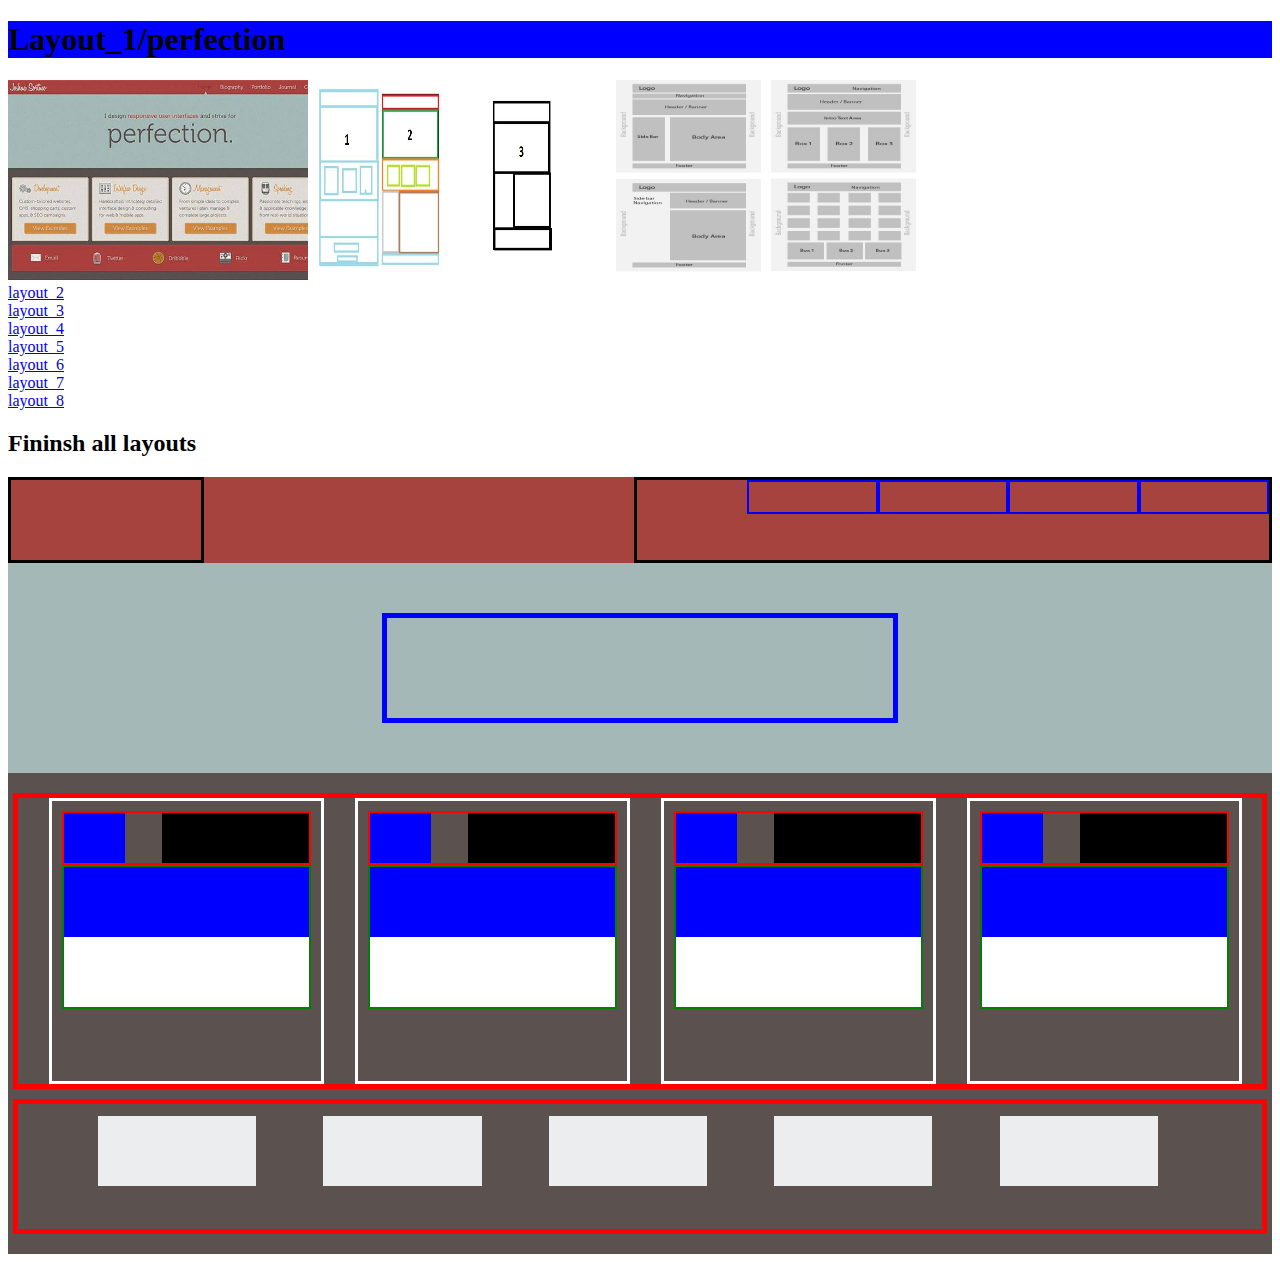
<file: index.html>
<!DOCTYPE html>
<html>
<head>
	<meta charset="utf-8">
	<link rel="stylesheet" type="text/css" href="css/style.css">
	<title>LAYOUT</title>
</head>
<body>
	<h1 style="background-color: blue;">Layout_1/perfection</h1>
	<p>
		<img src="images/perfection.jpg"alt="layout" height="200" width="300">
		<img src="images/layout2.jpg"alt="layout2" height="200" width="300">
		<img src="images/layout3.jpg"alt="layout3" height="200" width="300"><br>
		<a href="layout2.html">layout_2</a><br>
		<a href="layout3.html">layout_3</a><br>
		<a href="layout4.html">layout_4</a><br>
		<a href="layout5.html">layout_5</a><br>
		<a href="layout6.html">layout_6</a><br>
		<a href="layout7.html">layout_7</a><br>
		<a href="layout8.html">layout_8</a><br>
		<h2> Fininsh all layouts</h2>
	</p>
	<div class="header">
		<div class="logo"></div>
		<div class="menu">
			<div class="sec1"></div>
			<div class="sec1"></div>
			<div class="sec1"></div>
			<div class="sec1"></div>
		</div>
	</div>
	<div class="banner">
		<div class="banner1"></div>
	</div>
	<div class="services">
		<div class="service">
			<div class="service1">
				<div class="icon">
					<div class="part1"></div>
					<div class="part2"></div>
					
				</div>
				<div class="content">
					<div class="content1"></div>
					<div class="content2"></div>
				</div>
			</div>
			<div class="service1">
				<div class="icon">
					<div class="part1"></div>
					<div class="part2"></div>
					
				</div>
				<div class="content">
					<div class="content1"></div>
					<div class="content2"></div>
				</div>
			</div>
			<div class="service1">
				<div class="icon">
					<div class="part1"></div>
					<div class="part2"></div>
					
				</div>
				<div class="content">
					<div class="content1"></div>
					<div class="content2"></div>
				</div>
			</div>
			<div class="service1">
				<div class="icon">
					<div class="part1"></div>
					<div class="part2"></div>
					
				</div>
				<div class="content">
					<div class="content1"></div>
					<div class="content2"></div>
				</div>
			</div>
		</div>
		<div class="contact">
			<div class="contact1"></div>
			<div class="contact1"></div>
			<div class="contact1"></div>
			<div class="contact1"></div>
			<div class="contact1"></div>
		</div>
	</div>
</body>
</html>
</file>
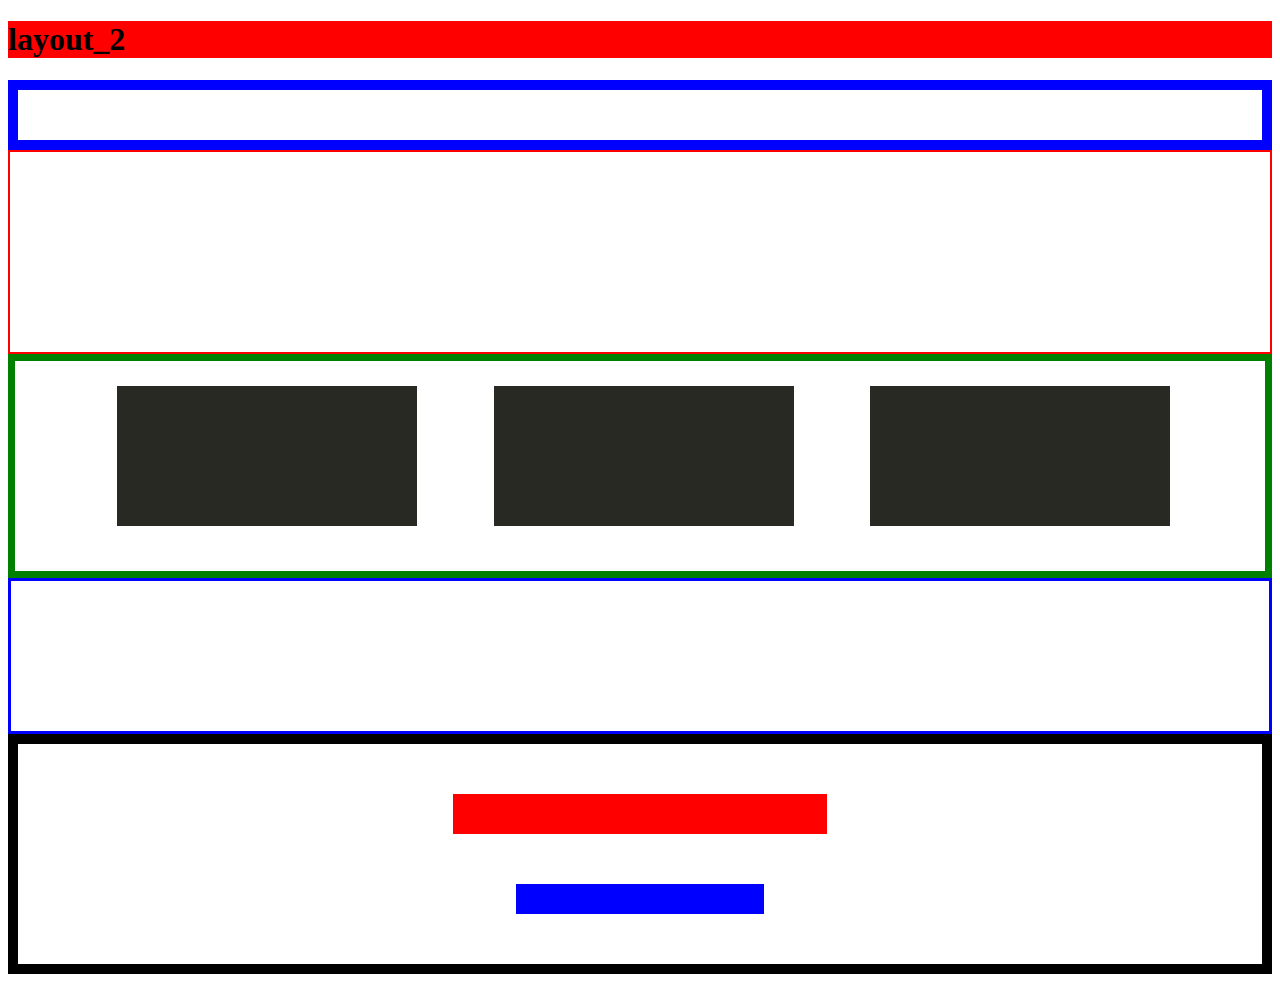
<file: layout2.html>
<!DOCTYPE html>
<html>
<head>
	<title>layout_2</title>
	<meta charset="utf-8">
	<link rel="stylesheet" type="text/css" href="css/layout2.css">
</head>
<body>
	<h1 style="background-color: red">layout_2</h1>


	<div class="header"></div>
	<div class="banner"></div>	
	<div class="services">
		<div class="service"></div>
		<div class="service"></div>
		<div class="service"></div>
	</div>
	<div class="banner2"></div>
	<div class="footer">
		<div class="footer1"></div>
		<div class="footer2"></div>
	</div>
</body>
</html>
</file>
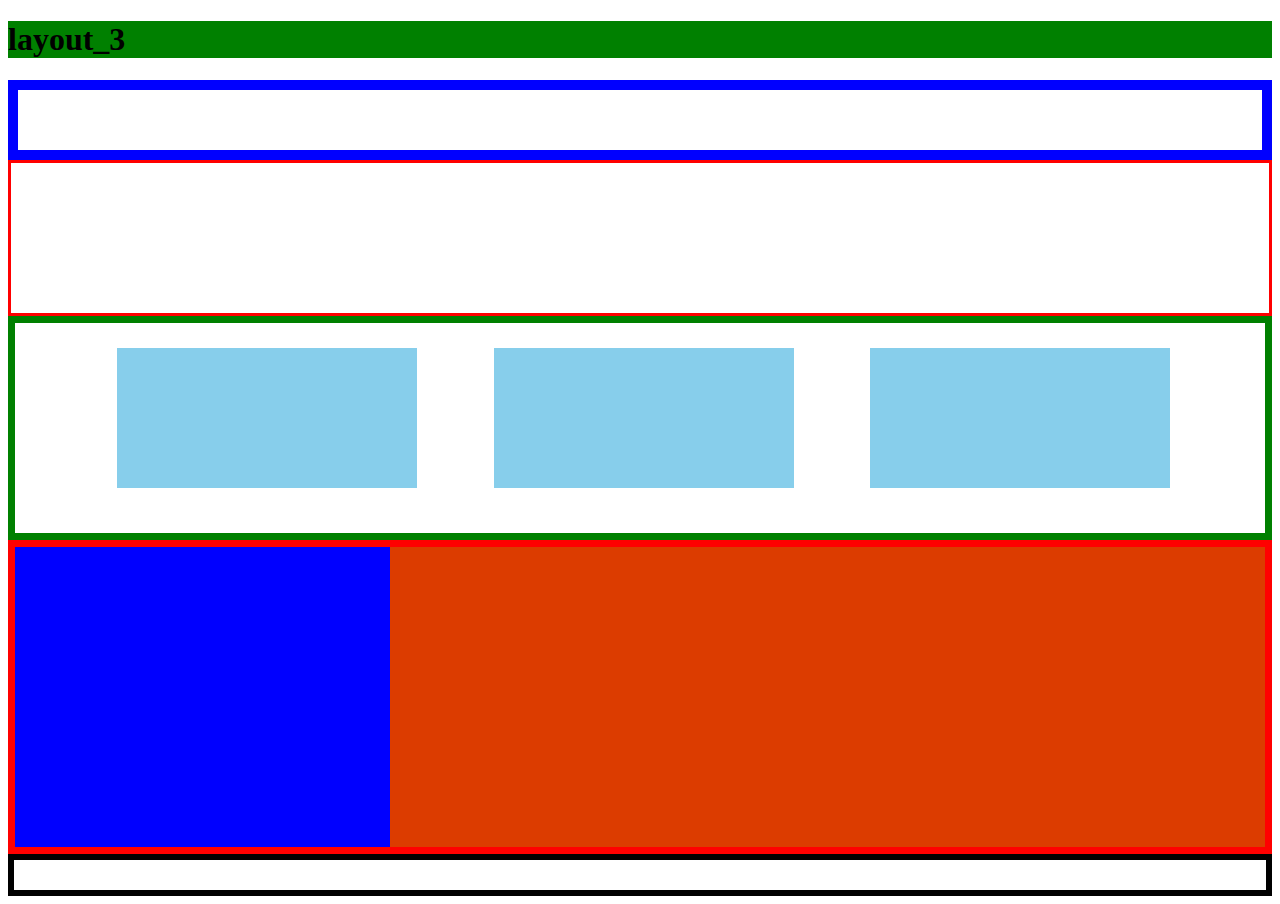
<file: layout3.html>
<!DOCTYPE html>
<html>
<head>
	<title>layout3</title>
	<meta charset="utf-8">
	<link rel="stylesheet" type="text/css" href="css/layout3.css">
</head>
<body>
	<h1 style="background-color: green;">layout_3</h1>


	<div class="header">
		
	</div>
	<div class="banner">
		
	</div>
	<div class="services">
		<div class="service"></div>
		<div class="service"></div>
		<div class="service"></div>
	</div>
	<div class="gallery">
		<div class=" gallery1"></div>
		<div class="gallery2"></div>
	</div>
	<div class="footer">
		
	</div>

</body>
</html>
</file>
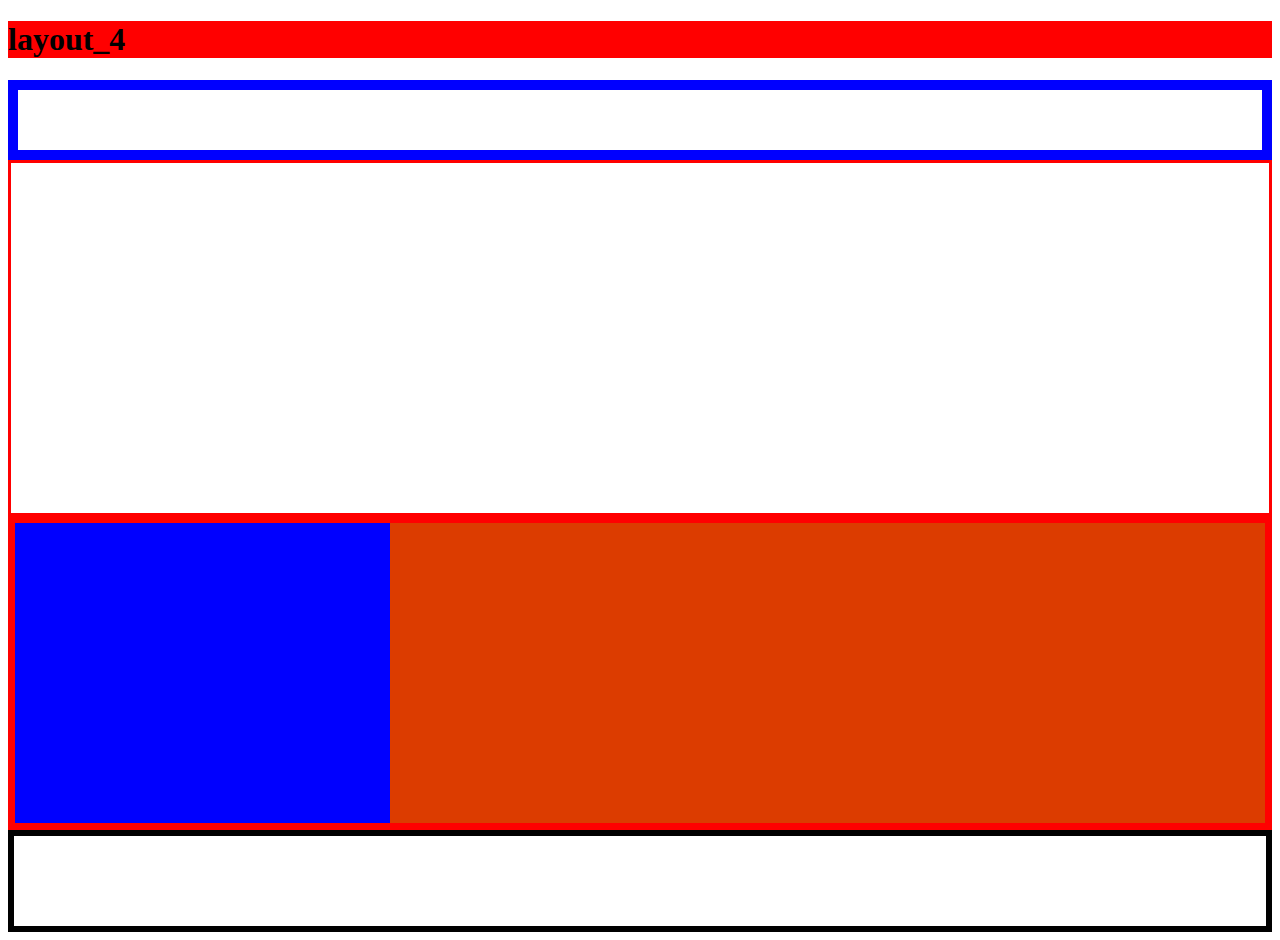
<file: layout4.html>
<!DOCTYPE html>
<html>
<head>
	<title>layout4</title>
	<meta charset="utf-8">
	<link rel="stylesheet" type="text/css" href="css/layout4.css">
</head>
<body>
	<h1 style="background-color: red;">layout_4</h1>


	<div class="header">
		
	</div>
	<div class="banner">
		
	</div>
	<div class="gallery">
		<div class=" gallery1"></div>
		<div class="gallery2"></div>
	</div>
	<div class="footer">
		
	</div>

</body>
</html>
</file>
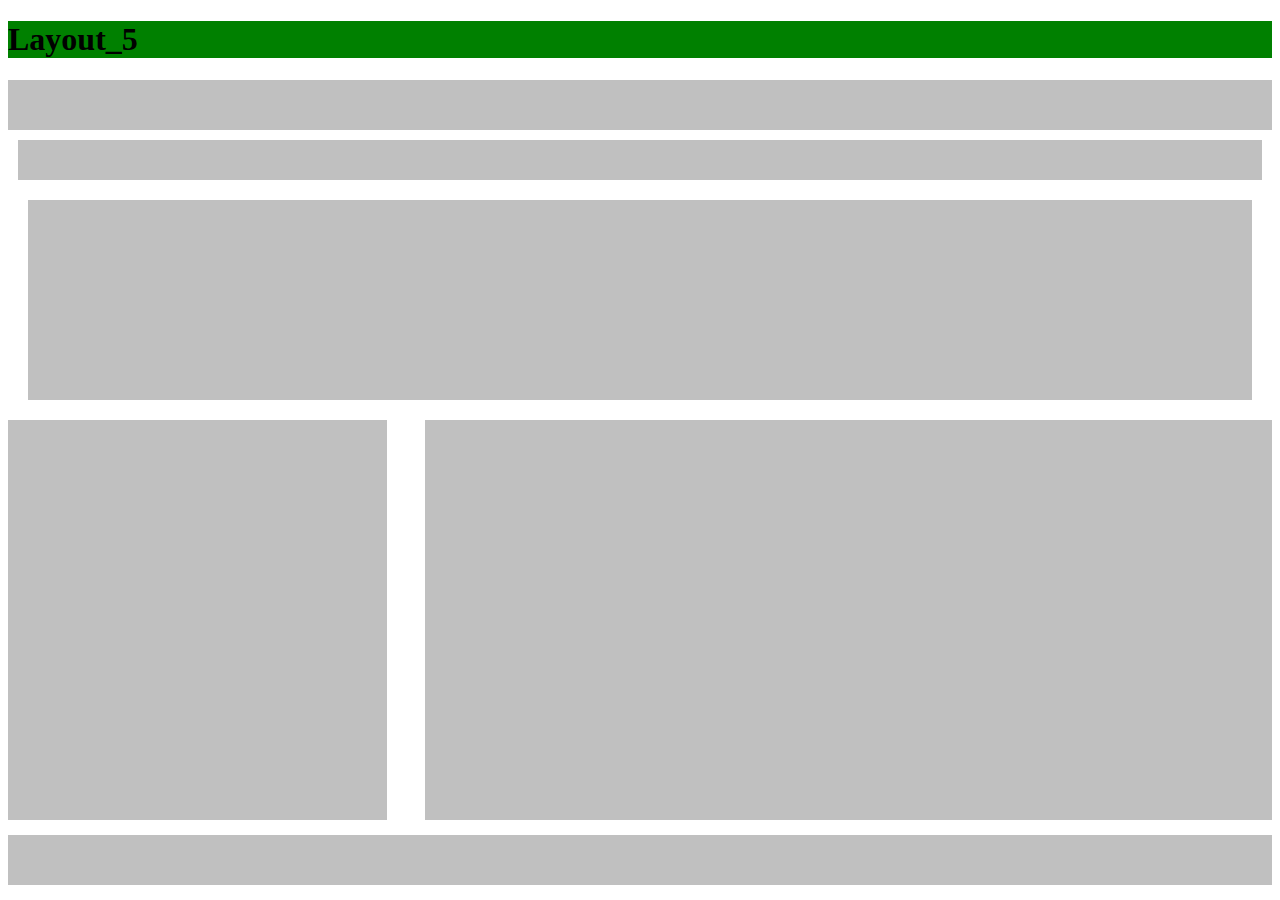
<file: layout5.html>
<!DOCTYPE html>
<html>
<head>
	<title>layout_5</title>
	<meta charset="utf-8">
	<link rel="stylesheet" type="text/css" href="css/layout5.css">
</head>
<body>
	<h1 style="background-color: green;">Layout_5</h1>
	<div class="header">
	</div>
	<div class="nevigation">
	</div>
	<div class="banner"></div>
	<div class="service">
		<div class="service1"></div>
		<div class="service2"></div>
	</div>
	<div class="footer"></div>

</body>
</html>
</file>
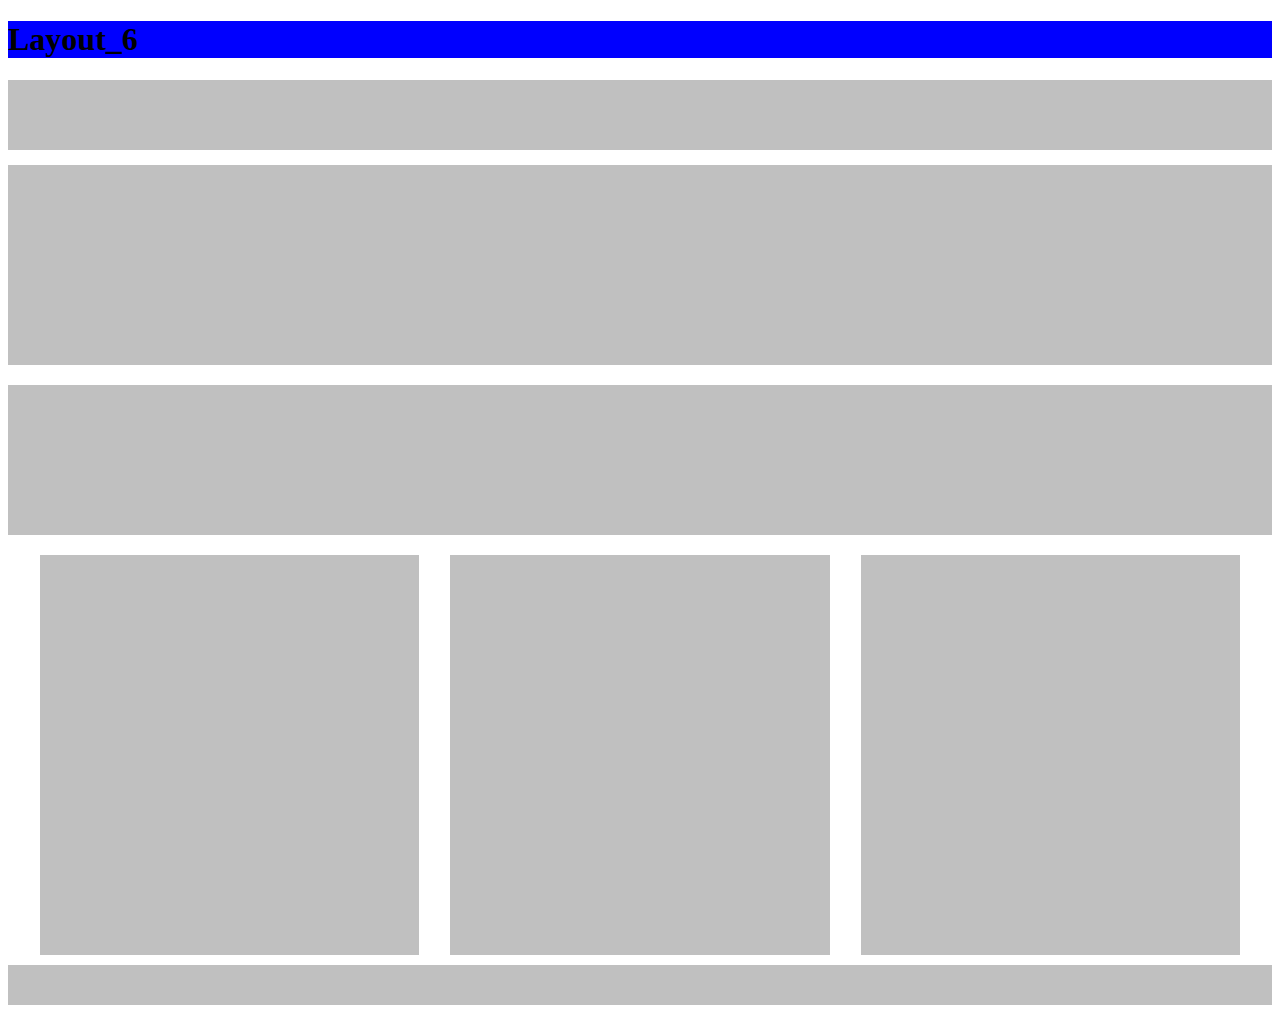
<file: layout6.html>
<!DOCTYPE html>
<html>
<head>
	<title>layout_6</title>
	<meta charset="utf-8">
	<link rel="stylesheet" type="text/css" href="css/layout6.css">
</head>
<body>
	<h1 style="background-color: blue;">Layout_6</h1>
	<div class="header"></div>
	<div class="banner"></div>
	<div class="intro"></div>
	<div class="service">
		<div class="box"></div>
		<div class="box"></div>
		<div class="box"></div>
	</div>
	<div class="footer"></div>

</body>
</html>
</file>
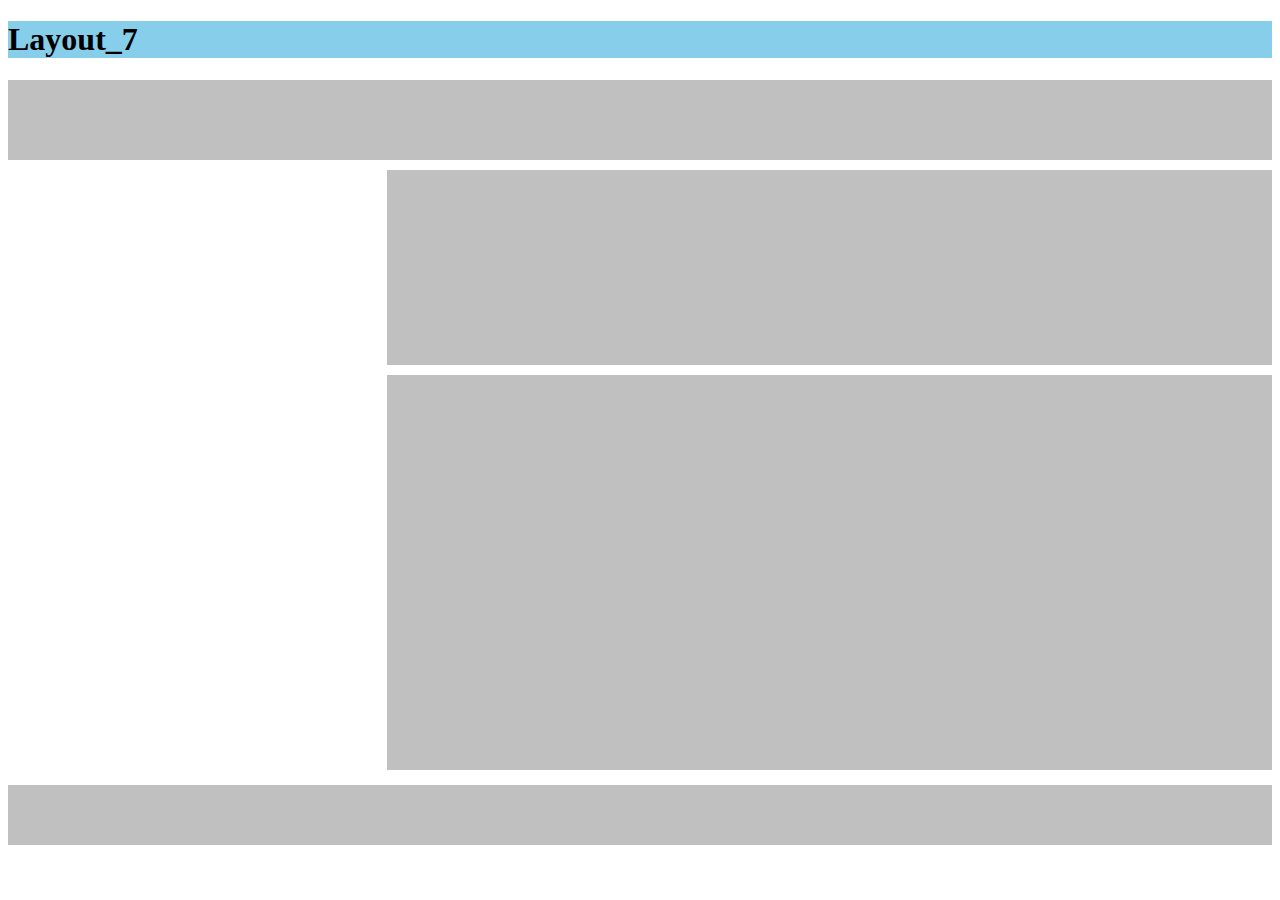
<file: layout7.html>
<!DOCTYPE html>
<html>
<head>
	<title>layout_7</title>
	<meta charset="utf-8">
	<link rel="stylesheet" type="text/css" href="css/layout7.css">
</head>
<body>
	<h1 style="background-color: skyblue;">Layout_7</h1>
	<div class="header"></div>
	<div class="service">
		<div class="nev"></div>
		<div class="banner"></div>
		<div class="area"></div>
	</div>
	<div class="footer"></div>

</body>
</html>
</file>
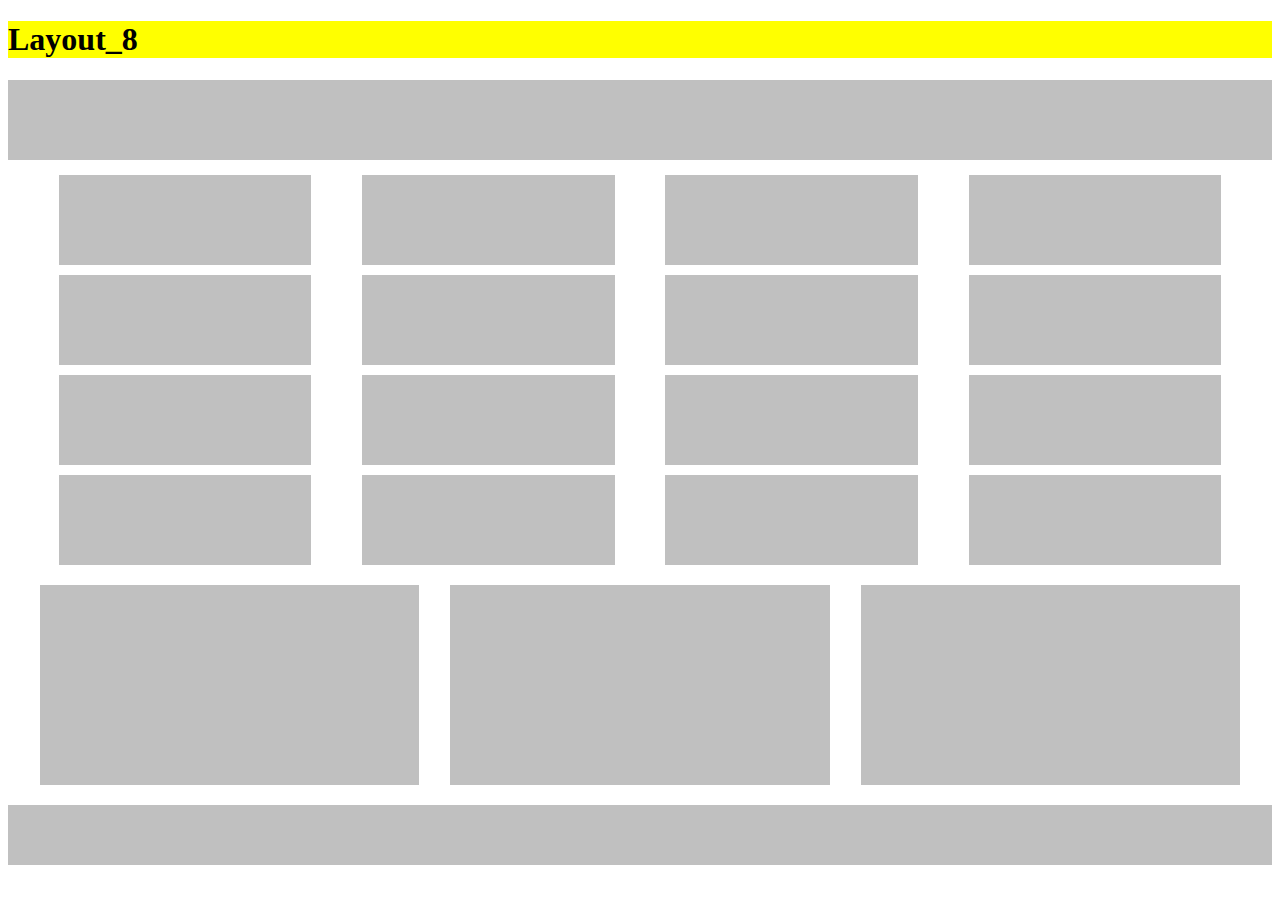
<file: layout8.html>
<!DOCTYPE html>
<html>
<head>
	<title>Layout_8</title>
	<meta charset="utf-8">
	<link rel="stylesheet" type="text/css" href="css/layout8.css">
</head>
<body>
	<h1 style="background-color: yellow;">Layout_8</h1>
	<div class="header"></div>
	<div class="service">
		<div class="box"></div>
		<div class="box"></div>
		<div class="box"></div>
		<div class="box"></div>
		<div class="box2"></div>
		<div class="box2"></div>
		<div class="box2"></div>
		<div class="box2"></div>
		<div class="box3"></div>
		<div class="box3"></div>
		<div class="box3"></div>
		<div class="box3"></div>
		<div class="box4"></div>
		<div class="box4"></div>
		<div class="box4"></div>
		<div class="box4"></div>
	</div>
	<div class="stores">
		<div class="store"></div>
		<div class="store"></div>
		<div class="store"></div>
	</div>
	<div class="footer"></div>

</body>
</html>
</file>
<file: css/style.css>
.header{
	overflow: hidden;
	background-color: #A6433E;
}
.logo{
	border: 3px solid black;
	width: 15%;
	min-height: 80px;
	float: left;
}
.menu{
	border: 3px solid black;
	width: 50%;
	min-height: 80px;
	float: right;
}
.sec1{
	border: 2px solid blue;
	min-height: 30px;
	width: 20%;
	float: right;
}
.banner{
	background-color: #A4B8B7;
	overflow: hidden;
}
.banner1{
	border: 5px solid blue;
	min-height: 100px;
	width: 40%;
	margin: 50px auto;
}
.services{
	background-color: #5B514F;
	padding: 20px 5px;
}
.service{
	border: 5px solid red;
	margin-bottom: 10px;
	overflow: hidden;
}
.service1{
	width: 20%;
	float: left;
	min-height: 260px;
	border: 3px solid white;
	padding: 10px;
    margin-left: 2.5%;
}
.icon{
	border: 2px solid red;
	min-height: 50px;
	overflow: hidden;
}
.part1{
    float: left;
    width: 25%;
    background-color: blue;
    min-height: 50px;
}
.part2{
   float: right;
   width: 60%;
   background-color: black;
   min-height: 50px;
}
.content{
	border: 2px solid green;
	min-height: 140px;
}
.content1{
    min-height: 70px;
    background-color: blue;
}
.content2{
    min-height: 70px;
    background-color: white;
}
.contact{
    border: 5px solid red;
    min-height: 100px;
    overflow: hidden;
    padding: 1%;
}
.contact1{
	min-height: 70px;
	background-color: #EBEDEF;
	width: 13%;
	float: left;
    margin-left: 5.5%; 
}
</file>
<file: css/layout2.css>
.header{
	border: 10px solid blue;
	min-height: 50px;
}
.banner{
	border: 2px solid red;
	min-height: 200px;
}
.services{
	border: 7px solid green;
	min-height: 160px;
	overflow: hidden;
	padding: 2%;
}
.service{
	width: 25%;
	min-height: 140px;
	background-color: #282923;
	float: left;
	margin-left: 6.4%
}
.banner2{
	border: 3px solid blue;
	min-height: 150px;
}
.footer{
	border: 10px solid black;
	min-height: 100px;
	overflow: hidden;
}
.footer1{
    background-color: red;
    width: 30%;
    min-height: 40px;
    margin: 50px auto;
    margin-bottom: 1px;

}
.footer2{
    background-color: blue;
    width: 20%;
    min-height: 30px;
    margin: 50px auto;
}
</file>
<file: css/layout3.css>
.header{
	border: 10px solid blue;
	min-height: 60px;
}
.banner{
	border: 3px solid red;
	min-height: 150px;
}
.services{
	border: 7px solid green;
	min-height: 160px;
	overflow: hidden;
	padding: 2%;
}
.service{
	width: 25%;
	min-height: 140px;
	background-color: skyblue;
	float: left;
	margin-left: 6.4%
}
.gallery{
	border: 7px solid red;
	min-height: 300px;
	overflow: hidden;
}
.gallery1{
	background-color: blue;
	width: 30%;
	min-height: 300px;
	float: left;
}
.gallery2{
	background-color: #DC3C00;
	width: 70%;
	min-height: 300px;
	float: right;
}
.footer{
	border: 6px solid black;
	min-height: 30px;
}
</file>
<file: css/layout4.css>
.header{
	border: 10px solid blue;
	min-height: 60px;
}
.banner{
	border: 3px solid red;
	min-height: 350px;
}
.gallery{
	border: 7px solid red;
	min-height: 300px;
	overflow: hidden;
}
.gallery1{
	background-color: blue;
	width: 30%;
	min-height: 300px;
	float: left;
}
.gallery2{
	background-color: #DC3C00;
	width: 70%;
	min-height: 300px;
	float: right;
}
.footer{
	border: 6px solid black;
	min-height: 90px;
}
</file>
<file: css/layout5.css>
.header{
	background-color: #C0C0C0;
	overflow: hidden;
	min-height: 50px;
	margin-bottom: 10px;
}
.nevigation{
	background-color: #C0C0C0;
	min-height: 40px;
	margin: 10px;
}
.banner{
	background-color: #C0C0C0;
	min-height: 200px;
	margin: 20px;
}
.service{
	overflow: hidden;
	margin-bottom: 15px;
}
.service1{
	background-color: #C0C0C0;
	min-height: 400px;
	width: 30%;
	float: left;
}
.service2{
	background-color: #C0C0C0;
	min-height: 400px;
	width: 67%;
	float: right;
}
.footer{
	background-color: #C0C0C0;
	min-height: 50px;
}
</file>
<file: css/layout6.css>
.header{
	background-color: #C0C0C0;
	min-height: 70px;
	margin-bottom: 15px;
}
.banner{
	background-color: #C0C0C0;
	min-height: 200px;
	margin-bottom: 20px;
}
.intro{
	background-color: #C0C0C0;
	min-height: 150px;
	margin-bottom: 20px;
}
.service{
	min-height: 400px;
	overflow: hidden;
	margin-bottom: 10px;
}
.box{
	min-height: 400px;
	background-color: #C0C0C0;
	width: 30%;
	float: left;
	margin-left: 2.5%;
}
.footer{
	background-color: #C0C0C0;
	min-height: 40px;
}
</file>
<file: css/layout7.css>
.header{
	background-color: #C0C0C0;
	min-height: 80px;
	margin-bottom: 10px;
}
.service{
	min-height: 600px;
	overflow: hidden;
	margin-bottom: 15px;
}
.nev{
	background-color: FFFFFF#;
	min-height: 600px;
	float: left;
	width: 25%;
}
.banner{
	background-color: #C0C0C0;
	min-height: 195px;
	float: right;
	width: 70%;
	margin-bottom: 10px;
}
.area{
	background-color: #C0C0C0;
	min-height: 395px;
	float: right;
	width: 70%;
}
.footer{
	background-color: #C0C0C0;
	min-height: 60px;
}
</file>
<file: css/layout8.css>
.header{
	background-color: #C0C0C0;
	min-height: 80px;
	margin-bottom: 15px;
}
.service{
	overflow: hidden;
	margin-bottom: 20px;
}
.box{
	min-height: 90px;
	background-color: #C0C0C0;
	width: 20%;
	float: left;
	margin-left: 4%;
}
.box2{
	min-height: 90px;
	background-color: #C0C0C0;
	width: 20%;
	float: left;
	margin-left: 4%;
	margin-top: 10px;
}
.box3{
	min-height: 90px;
	background-color: #C0C0C0;
	width: 20%;
	float: left;
	margin-left: 4%;
	margin-top: 10px;
}
.box4{
	min-height: 90px;
	background-color: #C0C0C0;
	width: 20%;
	float: left;
	margin-left: 4%;
	margin-top: 10px;
}
.stores{
	overflow: hidden;
	margin-bottom: 20px;
}
.store{
	background-color: #C0C0C0;
	min-height: 200px;
	width: 30%;
	float: left;
	margin-left: 2.5%;
}
.footer{
	background-color: #C0C0C0;
	min-height: 60px;
}
</file>
